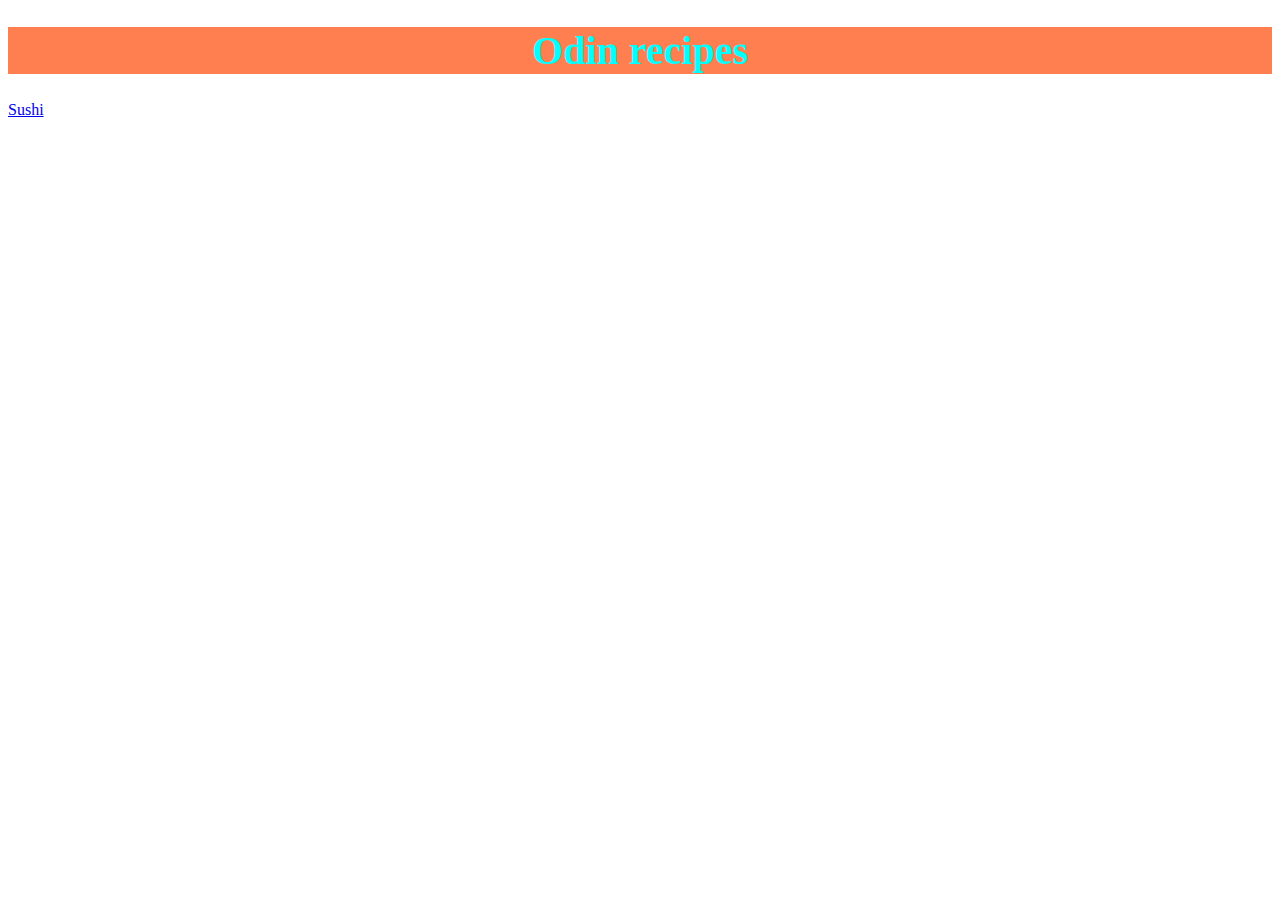
<file: index.html>
<!DOCTYPE html>
<html lang="en">
<head>
    <meta charset="UTF-8">
    <meta http-equiv="X-UA-Compatible" content="IE=edge">
    <meta name="viewport" content="width=device-width, initial-scale=1.0">
    <title>Odin recipes</title>
    <link rel="stylesheet" href="style.css">
</head>
<body>
    <h1 id="title">Odin recipes</h1>
    <a href="./recipes/sushi.html">Sushi</a>

</body>
</html>
</file>
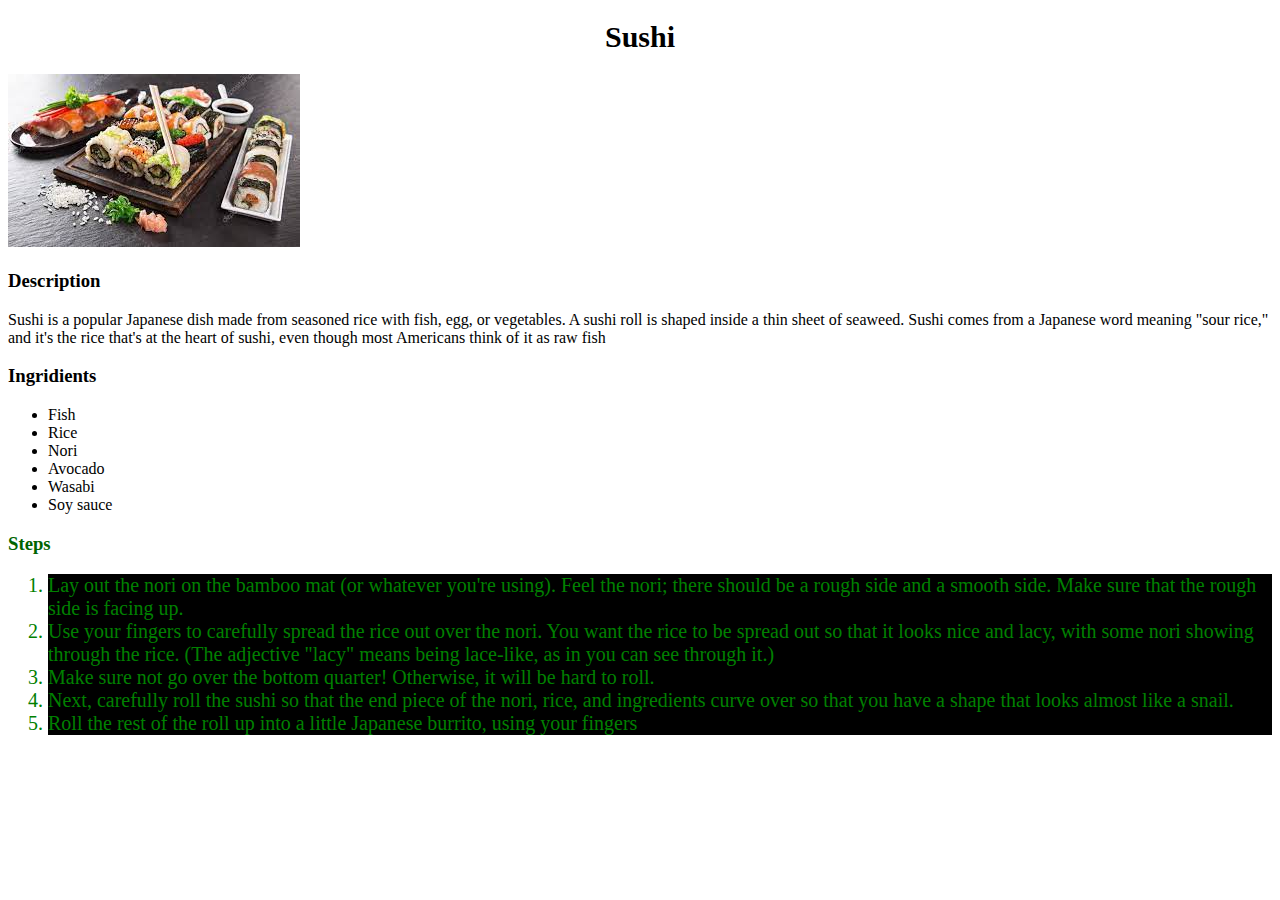
<file: recipes/sushi.html>
<!DOCTYPE html>
<html lang="en">
<head>
    <meta charset="UTF-8">
    <meta http-equiv="X-UA-Compatible" content="IE=edge">
    <meta name="viewport" content="width=device-width, initial-scale=1.0">
    <title>Document</title>
    <link rel="stylesheet" href="../style.css">
</head>
<body>
    <h1 id="recipe-title">Sushi</h1>
    <p><img src="../pic/sushi.jpg"></p>
    <h3>Description</h3>
    <p class="ivan">Sushi is a popular Japanese dish made from seasoned rice with fish, egg, or vegetables. A sushi roll is shaped inside a thin sheet of seaweed. Sushi comes from a Japanese word meaning "sour rice," and it's the rice that's at the heart of sushi, even though most Americans think of it as raw fish</p>
    <h3>Ingridients</h3>
    <ul>
        <li>Fish</li>
        <li>Rice</li>
        <li>Nori</li>
        <li>Avocado</li>
        <li>Wasabi</li>
        <li>Soy sauce</li>
    </ul>

    <h3 id="steps">Steps</h3>
    <ol class="oredered-list">
        <li class="member">Lay out the nori on the bamboo mat (or whatever you're using). Feel the nori; there should be a rough side and a smooth side. Make sure that the rough side is facing up.</li>
        <li class="member">Use your fingers to carefully spread the rice out over the nori. You want the rice to be spread out so that it looks nice and lacy, with some nori showing through the rice. (The adjective "lacy" means being lace-like, as in you can see through it.)</li>
        <li class="member">Make sure not go over the bottom quarter! Otherwise, it will be hard to roll.</li>
        <li class="member">Next, carefully roll the sushi so that the end piece of the nori, rice, and ingredients curve over so that you have a shape that looks almost like a snail. </li>
        <li class="member">Roll the rest of the roll up into a little Japanese burrito, using your fingers</li>
    </ol>
</body>
</html>
</file>
<file: style.css>
#title{

    text-align: center;
    font-size: 40px;
    color: aqua;
    background-color: coral;

}

.oredered-list .member{

    color: green;
    background-color: black;
    font-size: 20px;

}

#steps{

    font-weight: bold;
    color: darkgreen;
}

#recipe-title{

text-align: center;
font-size: 30px;


}
</file>
